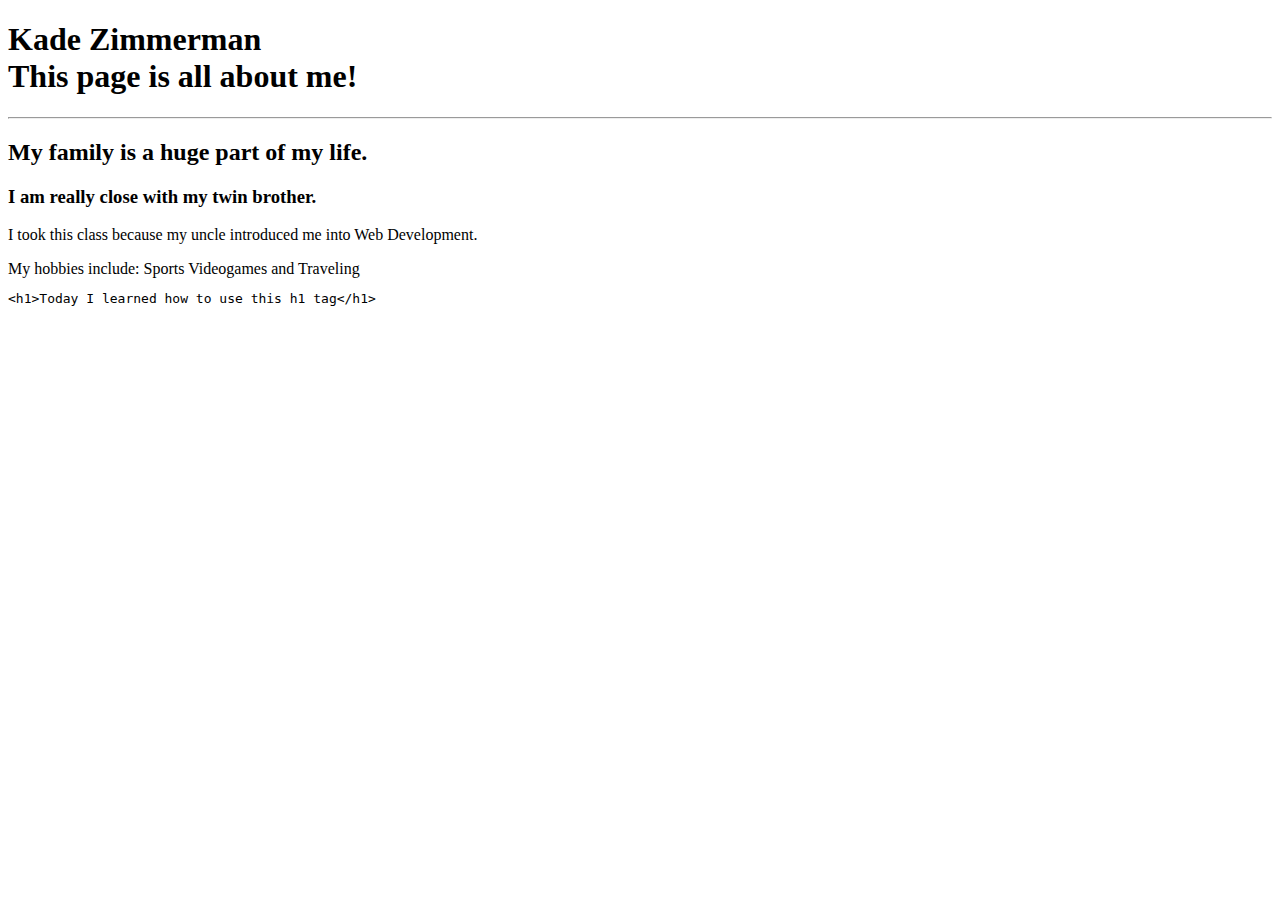
<file: firstProject/index.html>
<!DOCTYPE html>
<html>
    <head>
        <title>Kade Zimmerman</title>
    </head>
    <body>
        <h1>Kade Zimmerman<br/>This page is all about me!</h1>
        <hr/>
        <h2>My family is a huge part of my life.</h2>
        <h3>I am really close with my twin brother.</h3>
        <p>I took this class because my uncle introduced me into Web Development.</p>
        <span>My hobbies include:</span>
        <span>Sports</span>
        <span>Videogames</span>
        <span>and Traveling</span>
        <pre>&lt;h1&gt;Today I learned how to use this h1 tag&lt;/h1&gt;</pre>
    </body>
</html>
</file>
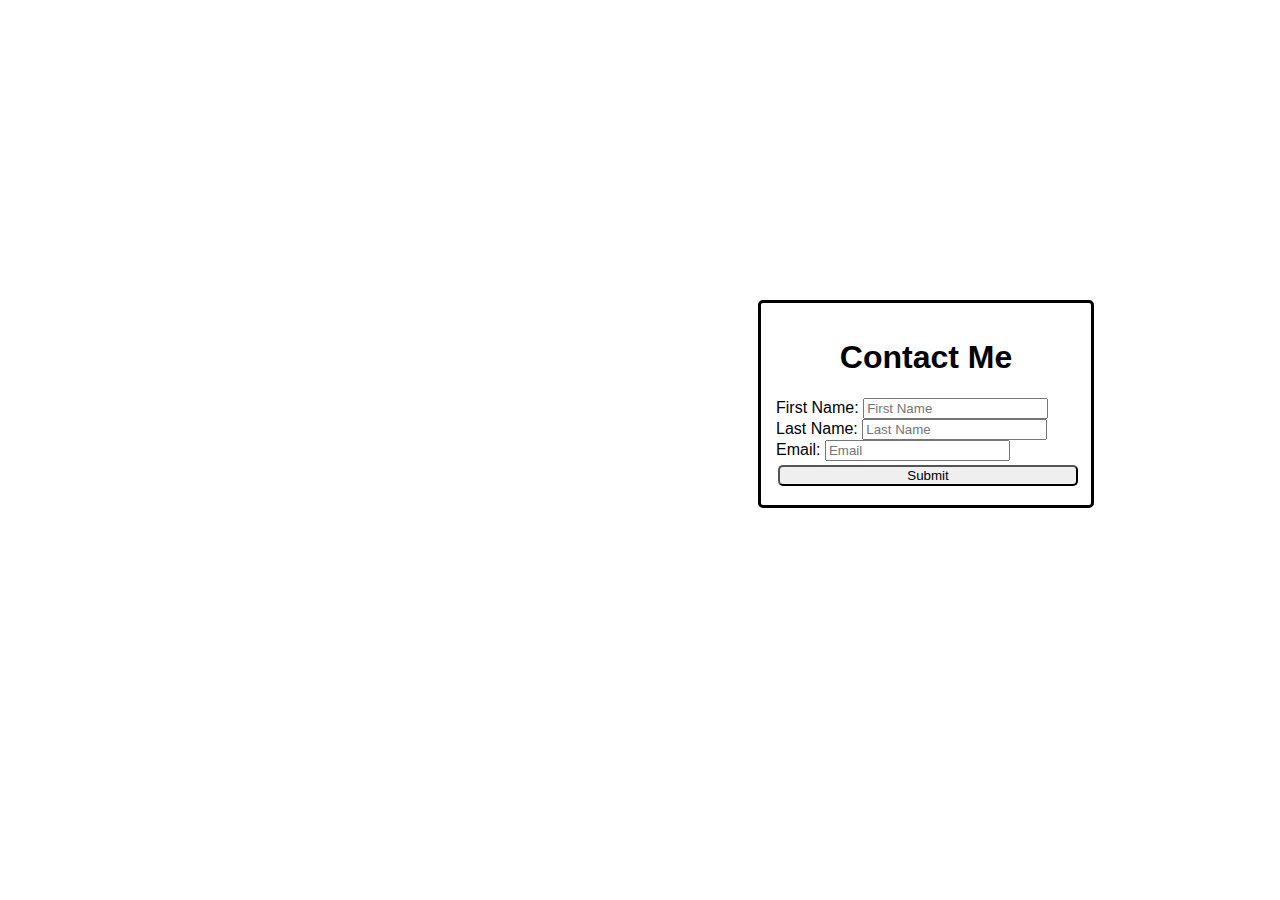
<file: Projects-KZ/Week2day4/index.html>
<!DOCTYPE html>
<html>
    <head>
            <link type="text/css" rel="stylesheet" href="style.css">
            
    </head>
    <body>
        
        <form>
            <h1>Contact Me</h1>
            <div>
                <label for="firstName">First Name: </label>
                <input type="text" id="firstName" placeholder="First Name">
            </div>
            <div>
                <label for="lastName">Last Name: </label>
                <input type="text" id="lastName" placeholder="Last Name">
            </div>
            <div>
                <label for="email">Email: </label>
                <input type="text" id="email" placeholder="Email">
            </div>
            <input type="submit">
        </form>
    </body>
</html>
</file>
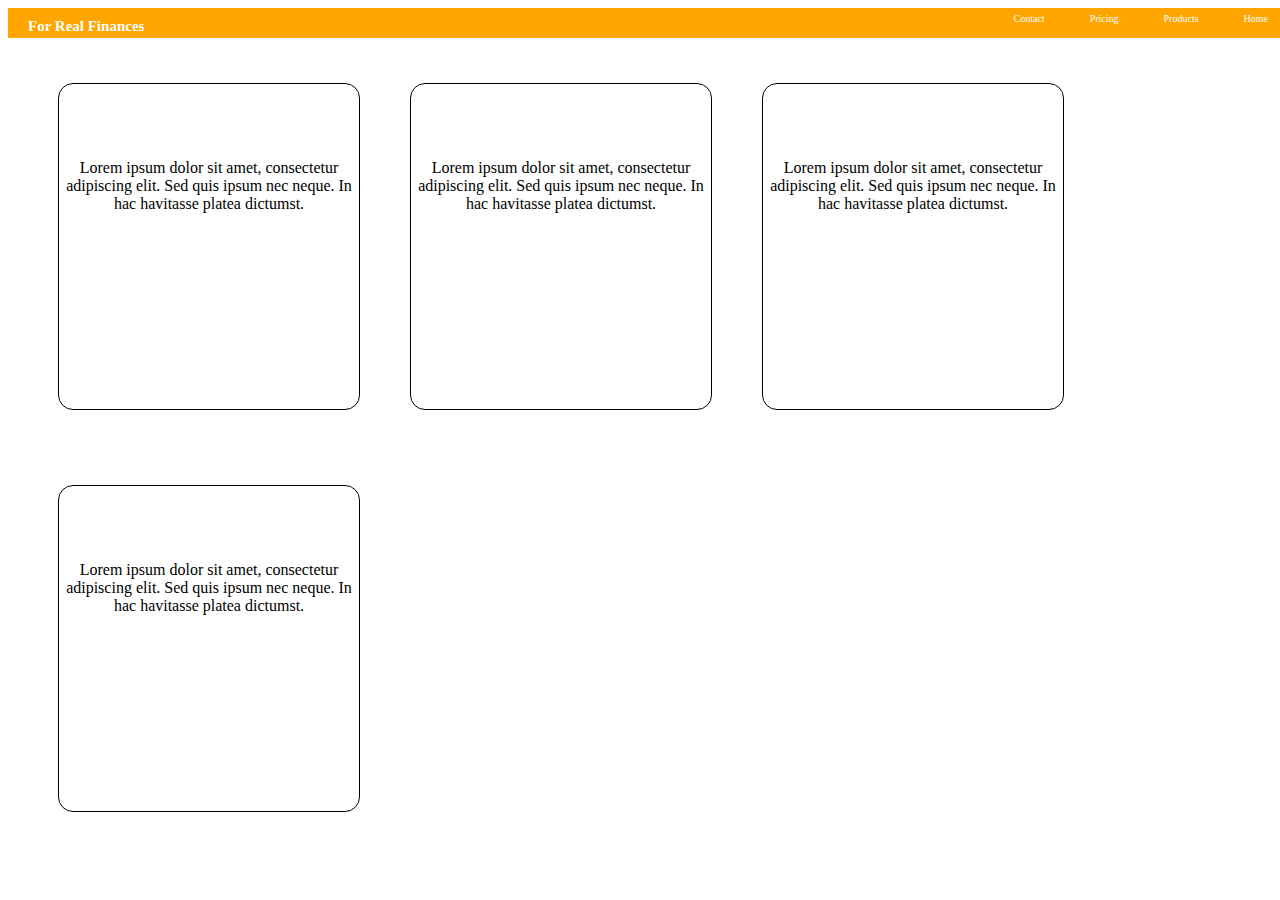
<file: Projects-KZ/Week3Day1/index.html>
<!DOCTYPE html>
<html>
    <head>
        <link type="text/css" rel="stylesheet" href="style.css">
    </head>
    <body>
        <header>
            <div id="nav">
            <h1>For Real Finances</h1>
            <a href="index.html">Home</a>
            <a href="product.html">Products</a>
            <a href="pricing.html">Pricing</a>
            <a href="contact.html">Contact</a>
        </div>
            </header>
        </header>
        <div id="container">
            <ul id="flex-container">
            <li>Lorem ipsum dolor sit amet, consectetur adipiscing elit. Sed quis ipsum nec neque. In hac havitasse platea dictumst.</li>
            <li>Lorem ipsum dolor sit amet, consectetur adipiscing elit. Sed quis ipsum nec neque. In hac havitasse platea dictumst.</li>
            <li>Lorem ipsum dolor sit amet, consectetur adipiscing elit. Sed quis ipsum nec neque. In hac havitasse platea dictumst.</li>
            <li>Lorem ipsum dolor sit amet, consectetur adipiscing elit. Sed quis ipsum nec neque. In hac havitasse platea dictumst.</li>
        </ul>
        </div>
        

    </body>
</html>
</file>
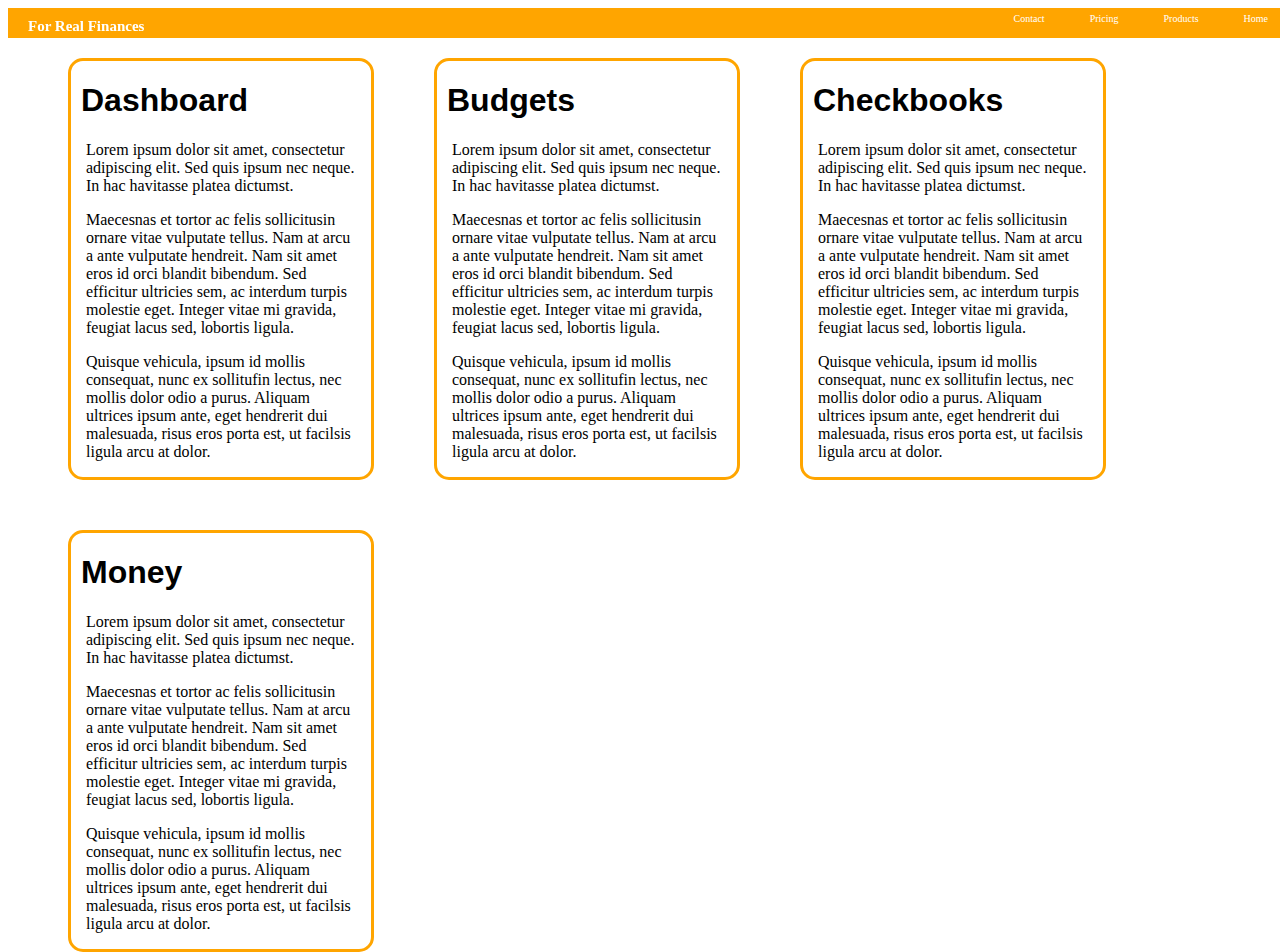
<file: Projects-KZ/Week3Day1/contact.html>
<!DOCTYPE html>
<html>
    <head>
        <link type="text/css" rel="stylesheet" href="style.css">
    </head>
    <body>
        <header>
            <div id="nav">
            <h1>For Real Finances</h1>
            <a href="index.html">Home</a>
            <a href="product.html">Products</a>
            <a href="pricing.html">Pricing</a>
            <a href="contact.html">Contact</a>
        </div>
            </header>
        </header>
        <div class="box1">
        <h1>Dashboard</h1>
            <p>Lorem ipsum dolor sit amet, consectetur adipiscing elit. Sed quis ipsum nec neque. In hac havitasse platea dictumst.</p>
            <p>Maecesnas et tortor ac felis sollicitusin ornare vitae vulputate tellus. Nam at arcu a ante vulputate hendreit. Nam sit amet eros id orci blandit bibendum. Sed efficitur ultricies sem, ac interdum turpis molestie eget. Integer vitae mi gravida, feugiat lacus sed, lobortis ligula.</p>
            <p>Quisque vehicula, ipsum id mollis consequat, nunc ex sollitufin lectus, nec mollis dolor odio a purus. Aliquam ultrices ipsum ante, eget hendrerit dui malesuada, risus eros porta est, ut facilsis ligula arcu at dolor.</p>
        </div>
        <div class="box2">
            <h1>Budgets</h1>
                <p>Lorem ipsum dolor sit amet, consectetur adipiscing elit. Sed quis ipsum nec neque. In hac havitasse platea dictumst.</p>
                <p>Maecesnas et tortor ac felis sollicitusin ornare vitae vulputate tellus. Nam at arcu a ante vulputate hendreit. Nam sit amet eros id orci blandit bibendum. Sed efficitur ultricies sem, ac interdum turpis molestie eget. Integer vitae mi gravida, feugiat lacus sed, lobortis ligula.</p>
                <p>Quisque vehicula, ipsum id mollis consequat, nunc ex sollitufin lectus, nec mollis dolor odio a purus. Aliquam ultrices ipsum ante, eget hendrerit dui malesuada, risus eros porta est, ut facilsis ligula arcu at dolor.</p>
            </div>
            <div class="box3">
                <h1>Checkbooks</h1>
                    <p>Lorem ipsum dolor sit amet, consectetur adipiscing elit. Sed quis ipsum nec neque. In hac havitasse platea dictumst.</p>
                    <p>Maecesnas et tortor ac felis sollicitusin ornare vitae vulputate tellus. Nam at arcu a ante vulputate hendreit. Nam sit amet eros id orci blandit bibendum. Sed efficitur ultricies sem, ac interdum turpis molestie eget. Integer vitae mi gravida, feugiat lacus sed, lobortis ligula.</p>
                    <p>Quisque vehicula, ipsum id mollis consequat, nunc ex sollitufin lectus, nec mollis dolor odio a purus. Aliquam ultrices ipsum ante, eget hendrerit dui malesuada, risus eros porta est, ut facilsis ligula arcu at dolor.</p>
                </div>
                <div class="box4">
                    <h1>Money</h1>
                        <p>Lorem ipsum dolor sit amet, consectetur adipiscing elit. Sed quis ipsum nec neque. In hac havitasse platea dictumst.</p>
                        <p>Maecesnas et tortor ac felis sollicitusin ornare vitae vulputate tellus. Nam at arcu a ante vulputate hendreit. Nam sit amet eros id orci blandit bibendum. Sed efficitur ultricies sem, ac interdum turpis molestie eget. Integer vitae mi gravida, feugiat lacus sed, lobortis ligula.</p>
                        <p>Quisque vehicula, ipsum id mollis consequat, nunc ex sollitufin lectus, nec mollis dolor odio a purus. Aliquam ultrices ipsum ante, eget hendrerit dui malesuada, risus eros porta est, ut facilsis ligula arcu at dolor.</p>
                    </div>

    </body>
</html>
</file>
<file: Projects-KZ/Week2day4/style.css>
form {
    border: 3px solid black;
    width: 300px;
    padding: 15px 15px;
    border-radius: 5px;
    margin-left: 750px;
    margin-top: 300px;
}
body {
    font-family: 'Roberto', sans-serif;
}
h1 {
    text-align: center;
}
input[type=submit] {
    margin: 4px 2px;
    text-align: center;
    width: 100%;
    border-radius: 5px;
    border-style: outset;
}
input[type=text] {
    display: inline;
}
</file>
<file: Projects-KZ/Week3Day1/style.css>
#nav {
    background-color: orange;
    width: 100%;
    display: inline-block;
    height: 30px;
    position: fixed;
}
#nav a {
    float: right;
   font-size: 10px; 
   padding-left: 25px;
   text-decoration: none;
   padding-top: 5px;
   margin-right: 20px;
   color: white;
}
#nav h1 {
    float: left;
    font-size: 15px;
    color: white;
    margin-left: 20px;
    position: fixed;
}
.box1 {
    width: 300px;
    border: solid;
}
.box2 {
    width: 300px;
    border: solid;
}
.box3 {
    width: 300px;
    border: solid;
}
.box4 {
    width: 300px;
    border: solid;
}
.box1, .box2, .box3, .box4 {
    display: inline-block;
    margin-left: 60px;
    margin-top: 50px;
    border-color: orange;
    float: left;
    border-radius: 15px;
}
.box1 h1, .box2 h1, .box3 h1, .box4 h1 {
    padding-left: 10px;
    font-family: "Times-New-Roman", sans-serif;
}
.box1 p, .box2 p, .box3 p, .box4 p {
    padding-left: 15px;
    padding-right: 15px;
}
body {
    background-color: white;
}
ul#flex-container {
    list-style-type: none;
    margin: 0;
    padding: 0;
    justify-content: flex-start;
    display: flex;
    flex-direction: row;
    justify-content: flex-start;
    height: 500px;
    align-items: flex-end;
    flex-wrap: wrap;
}
ul li {
    display: flex;
    border: 1px solid black;
    border-radius: 15px;
    margin-top: 75px;
    height: 250px;
    padding-top: 75px;
    margin-left: 50px;
    color: black;
    text-align: center;
    width: 300px;
}
ul li:first-child {background: white; }
ul li:nth-child(2) {background: white; }
ul li:nth-child(3) {background: white; }
ul li:last-child(4) {background: white; }
</file>
